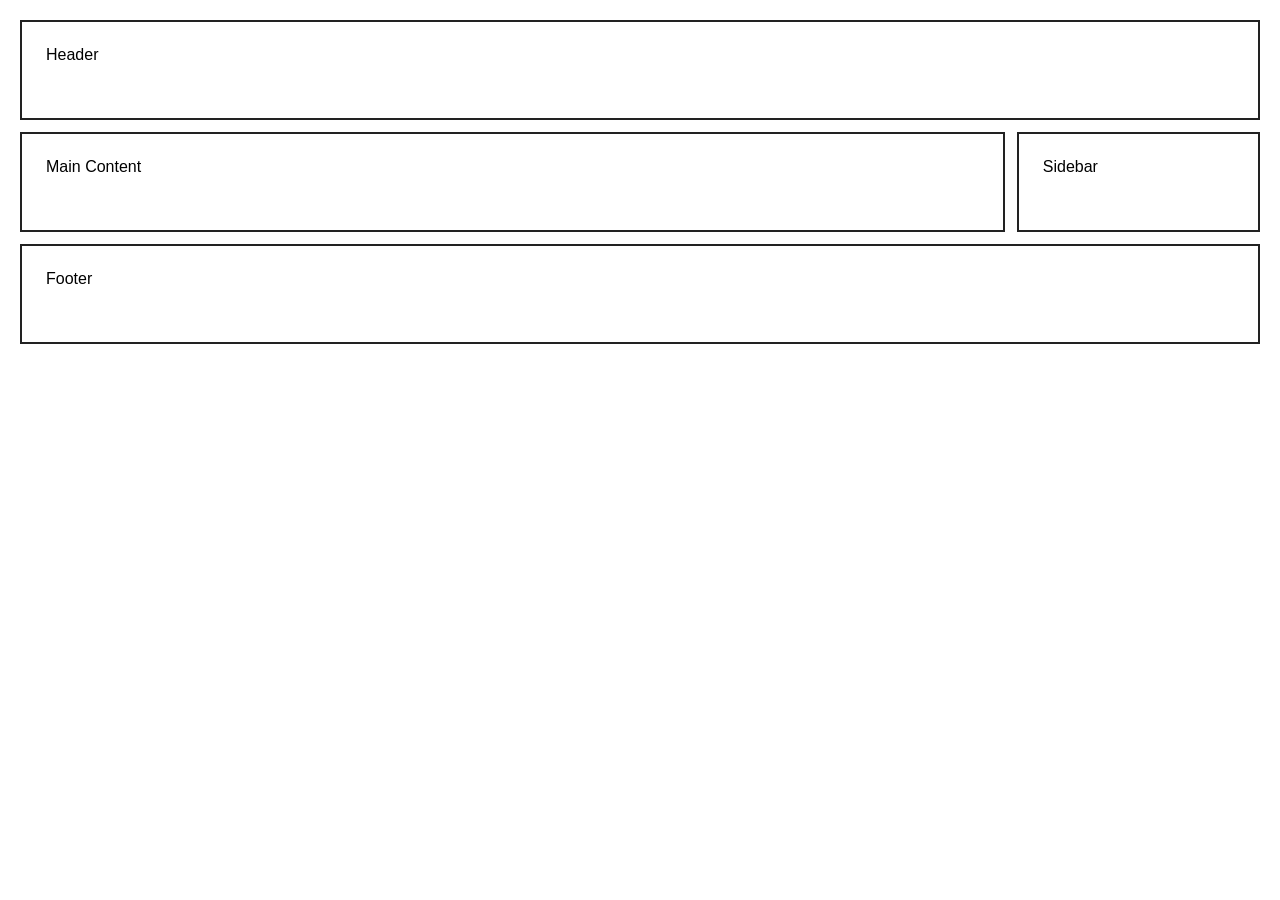
<file: 01-grid-basics/index.html>
<!DOCTYPE html>
<html lang="en">
<head>
    <meta charset="UTF-8">
    <meta name="viewport" content="width=device-width, initial-scale=1.0">
    <title>CSS Grid Basics</title>
    <link rel="stylesheet" href="style.css">
</head>
<body>
    <div class="page-grid">
        <header>Header</header>
        <main>Main Content</main>
        <aside>Sidebar</aside>
        <footer>Footer</footer>
    </div>
</body>
</html>
</file>
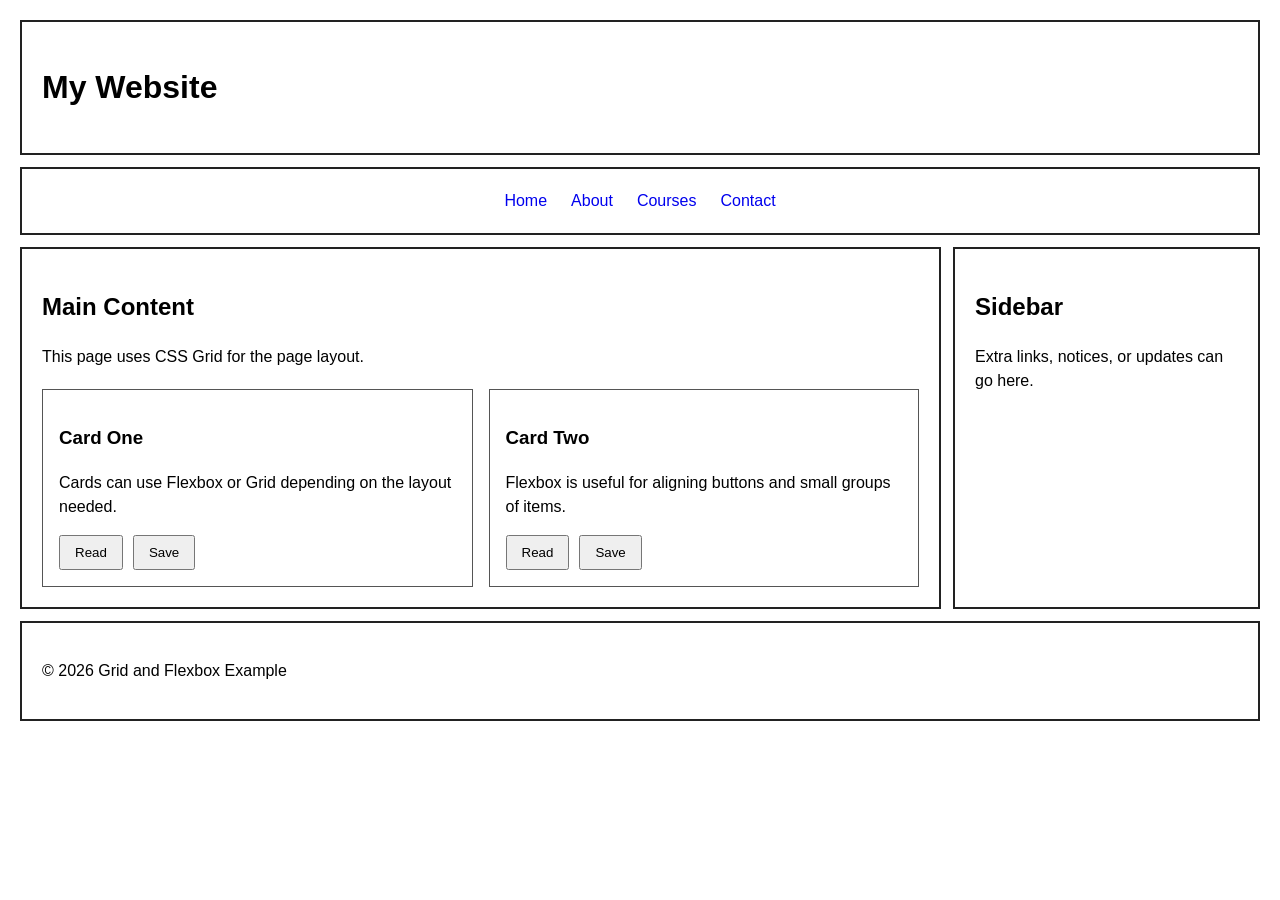
<file: 03-combining-grid-and-flexbox/index.html>
<!DOCTYPE html>
<html lang="en">
<head>
    <meta charset="UTF-8">
    <meta name="viewport" content="width=device-width, initial-scale=1.0">
    <title>Combining CSS Grid and Flexbox</title>
    <link rel="stylesheet" href="style.css">
</head>
<body>
    <div class="container">
        <header>
            <h1>My Website</h1>
        </header>

        <nav>
            <a href="#">Home</a>
            <a href="#">About</a>
            <a href="#">Courses</a>
            <a href="#">Contact</a>
        </nav>

        <main>
            <h2>Main Content</h2>
            <p>This page uses CSS Grid for the page layout.</p>

            <section class="cards">
                <article class="card">
                    <h3>Card One</h3>
                    <p>Cards can use Flexbox or Grid depending on the layout needed.</p>
                    <div class="button-group">
                        <button>Read</button>
                        <button>Save</button>
                    </div>
                </article>
                <article class="card">
                    <h3>Card Two</h3>
                    <p>Flexbox is useful for aligning buttons and small groups of items.</p>
                    <div class="button-group">
                        <button>Read</button>
                        <button>Save</button>
                    </div>
                </article>
            </section>
        </main>

        <aside>
            <h2>Sidebar</h2>
            <p>Extra links, notices, or updates can go here.</p>
        </aside>

        <footer>
            <p>&copy; 2026 Grid and Flexbox Example</p>
        </footer>
    </div>
</body>
</html>
</file>
<file: 01-grid-basics/style.css>
* {
    box-sizing: border-box;
}

body {
    margin: 0;
    font-family: Arial, sans-serif;
    padding: 20px;
}

.page-grid {
    display: grid;
    grid-template-columns: 1fr 3fr 1fr;
    grid-template-areas:
        "header header header"
        "main main sidebar"
        "footer footer footer";
    gap: 12px;
}

header {
    grid-area: header;
}

main {
    grid-area: main;
}

aside {
    grid-area: sidebar;
}

footer {
    grid-area: footer;
}

header,
main,
aside,
footer {
    border: 2px solid #222;
    padding: 24px;
    min-height: 100px;
}
</file>
<file: 03-combining-grid-and-flexbox/style.css>
* {
    box-sizing: border-box;
}

body {
    margin: 0;
    font-family: Arial, sans-serif;
    padding: 20px;
    line-height: 1.5;
}

/* Grid controls the major page layout */
.container {
    display: grid;
    grid-template-columns: 3fr 1fr;
    grid-template-areas:
        "header header"
        "nav nav"
        "main aside"
        "footer footer";
    gap: 12px;
}

header {
    grid-area: header;
}

nav {
    grid-area: nav;
    display: flex;
    justify-content: center;
    gap: 24px;
}

main {
    grid-area: main;
}

aside {
    grid-area: aside;
}

footer {
    grid-area: footer;
}

header,
nav,
main,
aside,
footer {
    border: 2px solid #222;
    padding: 20px;
}

nav a {
    text-decoration: none;
}

.cards {
    display: grid;
    grid-template-columns: repeat(2, 1fr);
    gap: 16px;
    margin-top: 20px;
}

.card {
    border: 1px solid #555;
    padding: 16px;
}

.button-group {
    display: flex;
    gap: 10px;
}

button {
    padding: 8px 14px;
}

@media (max-width: 768px) {
    .container {
        grid-template-columns: 1fr;
        grid-template-areas:
            "header"
            "nav"
            "main"
            "aside"
            "footer";
    }

    nav {
        flex-direction: column;
        align-items: center;
    }

    .cards {
        grid-template-columns: 1fr;
    }

    .button-group {
        flex-direction: column;
    }
}
</file>
